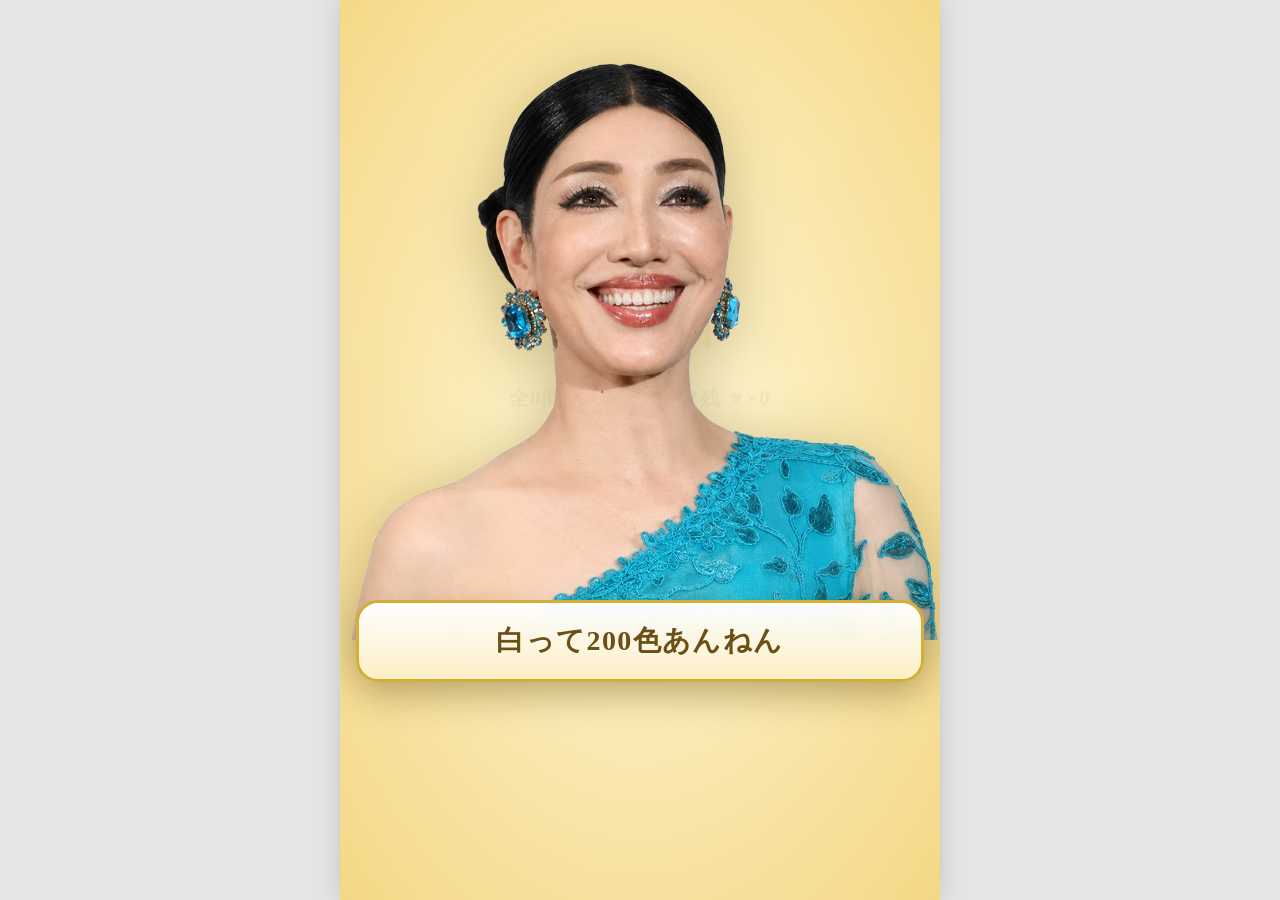
<file: result.html>
<!DOCTYPE html>
<html lang="ja">
<head>
  <meta charset="UTF-8">
  <meta name="viewport" content="width=device-width, initial-scale=1.0, viewport-fit=cover">
  <meta name="robots" content="noindex, nofollow">
  <title>結果 - アンネン</title>
  <link rel="icon" type="image/png" href="assets/favicon.png">
  <link rel="stylesheet" href="style.css">
</head>
<body>
  <main class="container container--result">
    <h1 class="result-title" id="resultTitle">クリア！</h1>
    <p class="result-score" id="resultScore"></p>
    <div class="result-actions" id="resultActions" aria-hidden="true">
      <button class="result-btn result-btn--retry" id="btnRetry">もう一回</button>
      <button class="result-btn result-btn--quit" id="btnQuit">やめる</button>
    </div>
  </main>

  <div class="orientation-lock" aria-hidden="true">
    <div class="orientation-lock-icon">📱</div>
    <div class="orientation-lock-text">縦向きでプレイしてね</div>
  </div>

  <!-- 演出オーバーレイ：起動時に出てフワッと消える -->
  <div class="result-overlay" id="resultOverlay">
    <img src="assets/clear.png" alt="" class="result-mascot" id="resultMascot">
    <div class="result-line" id="resultLine">白って200色あんねん</div>
  </div>

  <script src="audio.js"></script>
  <script src="result.js"></script>
  <script src="click.js"></script>
</body>
</html>
</file>
<file: style.css>
:root {
  --bg-cream: #faf3e0;
  --bg-deep: #ead9b0;
  --card-bg: #ffffff;
  --card-border-1: #d4af37;
  --card-border-2: #f5e29c;
  --card-border-3: #8b6f2a;
  --gold-deep: #6b4f15;
  --gold-mid: #b89455;
  --gold-light: #f0d97a;
  --text-main: #2a2620;
  --text-sub: #6b5d3f;
  --shadow-card: 0 6px 18px rgba(107, 79, 21, 0.18), 0 1px 2px rgba(107, 79, 21, 0.12);
  --shadow-deep: 0 10px 30px rgba(107, 79, 21, 0.25);
}

* {
  box-sizing: border-box;
  margin: 0;
  padding: 0;
}

html, body {
  min-height: 100%;
  min-height: 100vh;  /* 旧ブラウザ向けフォールバック */
  min-height: 100dvh; /* 動的ビューポート（モバイルブラウザのアドレスバー考慮） */
}

body {
  font-family: "Hiragino Mincho ProN", "Yu Mincho", "YuMincho", serif;
  color: var(--text-main);
  -webkit-font-smoothing: antialiased;
  background:
    radial-gradient(ellipse 80% 60% at 50% 0%, #fffaf0 0%, var(--bg-cream) 40%, var(--bg-deep) 100%);
  background-attachment: fixed;
  position: relative;
  padding-left: env(safe-area-inset-left, 0px);
  padding-right: env(safe-area-inset-right, 0px);
}

body::before {
  content: "";
  position: fixed;
  inset: 0;
  pointer-events: none;
  background-image:
    radial-gradient(circle at 20% 10%, rgba(255, 255, 255, 0.5) 0%, transparent 25%),
    radial-gradient(circle at 85% 70%, rgba(212, 175, 55, 0.12) 0%, transparent 30%);
  z-index: 0;
}

.container {
  max-width: 480px;
  margin: 0 auto;
  padding: calc(8px + env(safe-area-inset-top, 0px)) 16px calc(32px + env(safe-area-inset-bottom, 0px));
  position: relative;
  z-index: 1;
}

/* ===== Top header (title + mascot stacked) ===== */
.top-header {
  display: flex;
  flex-direction: column;
  align-items: center;
  gap: 4px;
  padding-top: 8px;
  margin-bottom: 8px;
}

.title-logo {
  width: 100%;
  max-width: 380px;
  height: auto;
  display: block;
  filter: drop-shadow(0 6px 14px rgba(107, 79, 21, 0.30));
}

.mascot {
  width: 86%;
  max-width: 360px;
  height: auto;
  object-fit: contain;
  filter: drop-shadow(0 8px 20px rgba(107, 79, 21, 0.28));
}

/* ===== Player select ===== */
.player-select {
  margin-top: 12px;
}

.select-heading {
  font-size: 22px;
  text-align: center;
  letter-spacing: 0.2em;
  margin-bottom: 20px;
  font-weight: 600;
  background: linear-gradient(180deg, #c9a14a 0%, #8b6f2a 100%);
  -webkit-background-clip: text;
  background-clip: text;
  color: transparent;
  position: relative;
  padding: 6px 0;
}

.select-heading::before,
.select-heading::after {
  content: "";
  position: absolute;
  top: 50%;
  width: 48px;
  height: 1px;
  background: linear-gradient(90deg, transparent, var(--gold-mid), transparent);
}

.select-heading::before { left: 12%; }
.select-heading::after  { right: 12%; }

/* ===== Cards ===== */
.card-grid {
  display: grid;
  grid-template-columns: repeat(2, 1fr);
  gap: 14px;
}

.card-loading {
  grid-column: span 2;
  text-align: center;
  padding: 32px 16px;
  color: var(--gold-deep);
  font-size: 14px;
  letter-spacing: 0.1em;
}

.player-card {
  position: relative;
  background: linear-gradient(180deg, #ffffff 0%, #fdf6e3 100%);
  border-radius: 14px;
  padding: 16px 14px 14px;
  text-align: left;
  cursor: pointer;
  box-shadow: var(--shadow-card);
  transition: transform 0.15s ease, box-shadow 0.15s ease;
  font-family: inherit;
  color: inherit;
  text-decoration: none;
  display: block;
  min-height: 132px;

  border: 2px solid transparent;
  background-image:
    linear-gradient(180deg, #ffffff 0%, #fdf6e3 100%),
    linear-gradient(135deg, #f0d97a 0%, #d4af37 40%, #8b6f2a 60%, #d4af37 100%);
  background-origin: border-box;
  background-clip: padding-box, border-box;
}

.player-card:active {
  transform: translateY(1px);
  box-shadow: 0 2px 8px rgba(107, 79, 21, 0.18);
}

.card-edit {
  position: absolute;
  top: 4px;
  right: 6px;
  width: 28px;
  height: 28px;
  font-size: 14px;
  color: var(--gold-mid);
  opacity: 0.75;
  background: transparent;
  border: none;
  cursor: pointer;
  border-radius: 50%;
  padding: 0;
  display: flex;
  align-items: center;
  justify-content: center;
}

.card-edit:hover {
  opacity: 1;
  background: rgba(212, 175, 55, 0.15);
}

.card-name {
  font-size: 15px;
  font-weight: 700;
  color: var(--text-main);
  margin-bottom: 10px;
  padding-right: 18px;
  letter-spacing: 0.04em;
}

.card-meta {
  font-size: 12px;
  color: var(--text-sub);
  line-height: 1.7;
}

.card-rank {
  background: linear-gradient(180deg, #c9a14a 0%, #8b6f2a 100%);
  -webkit-background-clip: text;
  background-clip: text;
  color: transparent;
  font-weight: 700;
  font-size: 14px;
}

.card-score {
  color: var(--text-main);
  font-weight: 600;
}

/* ===== Add card ===== */
.player-card--add {
  background-image:
    linear-gradient(180deg, rgba(255, 255, 255, 0.55) 0%, rgba(253, 246, 227, 0.55) 100%),
    linear-gradient(135deg, #f0d97a 0%, #d4af37 40%, #8b6f2a 60%, #d4af37 100%);
  border-style: solid;
  display: flex;
  flex-direction: column;
  align-items: center;
  justify-content: center;
  gap: 6px;
}

.card-add-icon {
  font-size: 40px;
  line-height: 1;
  font-weight: 300;
  background: linear-gradient(180deg, #c9a14a 0%, #8b6f2a 100%);
  -webkit-background-clip: text;
  background-clip: text;
  color: transparent;
}

.card-add-label {
  font-size: 13px;
  color: var(--gold-deep);
  letter-spacing: 0.1em;
}

/* ===== Page navigation (level select & beyond) ===== */
.page-nav {
  display: flex;
  align-items: center;
  justify-content: space-between;
  padding: 4px 2px 12px;
}

.back-link {
  color: var(--gold-deep);
  text-decoration: none;
  font-size: 14px;
  letter-spacing: 0.08em;
  padding: 6px 10px;
  border-radius: 8px;
  transition: background 0.15s ease;
}

.back-link:active {
  background: rgba(212, 175, 55, 0.15);
}

.current-player {
  display: flex;
  flex-direction: column;
  align-items: flex-end;
  line-height: 1.2;
}

.current-player-label {
  font-size: 10px;
  color: var(--text-sub);
  letter-spacing: 0.15em;
}

.current-player-name {
  font-size: 15px;
  font-weight: 700;
  background: linear-gradient(180deg, #c9a14a 0%, #8b6f2a 100%);
  -webkit-background-clip: text;
  background-clip: text;
  color: transparent;
  margin-top: 2px;
}

/* ===== Level select ===== */
.level-select {
  margin-top: 24px;
}

.level-heading {
  font-size: 22px;
  text-align: center;
  letter-spacing: 0.2em;
  margin-bottom: 24px;
  font-weight: 600;
  background: linear-gradient(180deg, #c9a14a 0%, #8b6f2a 100%);
  -webkit-background-clip: text;
  background-clip: text;
  color: transparent;
  position: relative;
  padding: 6px 0;
}

.level-heading::before,
.level-heading::after {
  content: "";
  position: absolute;
  top: 50%;
  width: 36px;
  height: 1px;
  background: linear-gradient(90deg, transparent, var(--gold-mid), transparent);
}

.level-heading::before { left: 14%; }
.level-heading::after  { right: 14%; }

.level-list {
  display: flex;
  flex-direction: column;
  gap: 14px;
}

.level-card {
  position: relative;
  display: flex;
  align-items: center;
  justify-content: center;
  padding: 24px 20px;
  border-radius: 16px;
  cursor: pointer;
  font-family: inherit;
  color: var(--text-main);
  text-align: center;
  font-size: 24px;
  font-weight: 700;
  letter-spacing: 0.15em;
  box-shadow: var(--shadow-card);
  transition: transform 0.15s ease, box-shadow 0.15s ease;
  min-height: 88px;
  border: 2px solid transparent;
  background-image:
    linear-gradient(135deg, #ffffff 0%, #fdf6e3 100%),
    linear-gradient(135deg, #f0d97a 0%, #d4af37 40%, #8b6f2a 60%, #d4af37 100%);
  background-origin: border-box;
  background-clip: padding-box, border-box;
}

.level-card:active {
  transform: translateY(1px);
  box-shadow: 0 2px 8px rgba(107, 79, 21, 0.18);
}

.level-card-main {
  display: flex;
  flex-direction: column;
  justify-content: center;
  gap: 4px;
}

.level-card-tag {
  font-size: 13px;
  letter-spacing: 0.15em;
  background: linear-gradient(180deg, #c9a14a 0%, #8b6f2a 100%);
  -webkit-background-clip: text;
  background-clip: text;
  color: transparent;
  font-weight: 700;
}

.level-card-title {
  font-size: 20px;
  font-weight: 700;
  color: var(--text-main);
  letter-spacing: 0.05em;
}

.level-card-side {
  display: flex;
  align-items: baseline;
  gap: 4px;
  align-self: center;
}

.level-card-q {
  font-size: 36px;
  font-weight: 700;
  background: linear-gradient(180deg, #c9a14a 0%, #8b6f2a 100%);
  -webkit-background-clip: text;
  background-clip: text;
  color: transparent;
  line-height: 1;
}

.level-card-q-label {
  font-size: 14px;
  color: var(--gold-deep);
}

/* Lv differentiation */
.level-card--lv2 {
  background-image:
    linear-gradient(135deg, #ffffff 0%, #fbeec6 100%),
    linear-gradient(135deg, #f0d97a 0%, #d4af37 40%, #8b6f2a 60%, #d4af37 100%);
}

.level-card--lv3 {
  background-image:
    linear-gradient(135deg, #fff8e1 0%, #f5e29c 100%),
    linear-gradient(135deg, #f7e08a 0%, #d4af37 30%, #6b4f15 60%, #d4af37 100%);
}

.level-card--lv3 .level-card-title {
  background: linear-gradient(180deg, #8b6f2a 0%, #2a2620 100%);
  -webkit-background-clip: text;
  background-clip: text;
  color: transparent;
}

/* Rule note */
.level-rule {
  display: flex;
  flex-direction: column;
  align-items: center;
  gap: 4px;
  margin-top: 22px;
  font-size: 12px;
  color: var(--text-sub);
}

.level-rule-hearts {
  color: #c45959;
  letter-spacing: 0.3em;
  font-size: 16px;
}

/* Mascot accent at bottom */
.level-mascot-wrap {
  display: flex;
  justify-content: center;
  margin-top: 28px;
}

.level-mascot {
  width: 50%;
  max-width: 200px;
  height: auto;
  filter: drop-shadow(0 6px 16px rgba(107, 79, 21, 0.25));
}

/* ===== Play screen ===== */
.container--play {
  padding-top: 8px;
  padding-bottom: 24px;
}

.play-nav {
  display: grid;
  grid-template-columns: 1fr auto 1fr;
  align-items: center;
  gap: 8px;
  padding: 4px 2px 12px;
}

.play-progress {
  font-size: 13px;
  letter-spacing: 0.1em;
  color: var(--gold-deep);
  font-weight: 600;
  text-align: center;
}

.play-progress-current {
  font-size: 16px;
  background: linear-gradient(180deg, #c9a14a 0%, #8b6f2a 100%);
  -webkit-background-clip: text;
  background-clip: text;
  color: transparent;
  font-weight: 700;
}

.play-lives {
  display: flex;
  justify-content: flex-end;
  gap: 4px;
  font-size: 18px;
  color: #c45959;
  text-shadow: 0 1px 2px rgba(196, 89, 89, 0.25);
}

.play-life {
  line-height: 1;
  transition: opacity 0.3s ease, transform 0.3s ease, color 0.3s ease;
}

.play-life--lost {
  color: #ccc;
  opacity: 0.4;
  transform: scale(0.85);
  text-shadow: none;
}

/* Question area */
.quest {
  display: flex;
  align-items: center;
  gap: 14px;
  padding: 14px 16px;
  margin-bottom: 14px;
  border-radius: 14px;
  background: linear-gradient(180deg, #ffffff 0%, #fdf6e3 100%);
  border: 2px solid transparent;
  background-image:
    linear-gradient(180deg, #ffffff 0%, #fdf6e3 100%),
    linear-gradient(135deg, #f0d97a 0%, #d4af37 40%, #8b6f2a 60%, #d4af37 100%);
  background-origin: border-box;
  background-clip: padding-box, border-box;
  box-shadow: var(--shadow-card);
}

.quest-chip {
  flex: 0 0 auto;
  width: 56px;
  height: 56px;
  border-radius: 10px;
  border: 1px solid rgba(107, 79, 21, 0.3);
  box-shadow: inset 0 0 0 2px rgba(255, 255, 255, 0.5),
              0 2px 6px rgba(107, 79, 21, 0.15);
}

.quest-info {
  display: flex;
  flex-direction: column;
  gap: 2px;
}

.quest-label {
  font-size: 11px;
  letter-spacing: 0.15em;
  color: var(--text-sub);
}

.quest-name {
  font-size: 22px;
  font-weight: 700;
  letter-spacing: 0.08em;
  background: linear-gradient(180deg, #4a3a1a 0%, #2a2620 100%);
  -webkit-background-clip: text;
  background-clip: text;
  color: transparent;
}

/* Board (10x10 grid) */
.board-wrap {
  margin-bottom: 16px;
}

.board {
  display: grid;
  grid-template-columns: repeat(10, 1fr);
  gap: 3px;
  padding: 8px;
  border-radius: 12px;
  background: linear-gradient(180deg, rgba(212, 175, 55, 0.18) 0%, rgba(139, 111, 42, 0.12) 100%);
  border: 1px solid rgba(139, 111, 42, 0.35);
  box-shadow: inset 0 1px 3px rgba(107, 79, 21, 0.12);
}

.tile {
  aspect-ratio: 1 / 1;
  border: 1px solid rgba(107, 79, 21, 0.08);
  border-radius: 3px;
  padding: 0;
  cursor: pointer;
  transition: transform 0.1s ease, box-shadow 0.1s ease;
}

.tile:active {
  transform: scale(0.92);
}

.tile--picked {
  box-shadow: 0 0 0 2px var(--gold-mid) inset;
}

/* Mascot */
.play-mascot-wrap {
  position: relative;
  height: 140px;
  margin-top: 8px;
}

.play-mascot {
  position: absolute;
  top: 0;
  width: 38%;
  max-width: 140px;
  height: auto;
  filter: drop-shadow(0 6px 16px rgba(107, 79, 21, 0.25));
  animation: mascotWalk 2.5s ease-in-out infinite alternate;
}

@keyframes mascotWalk {
  from { left: 0;    transform: translateX(0); }
  to   { left: 100%; transform: translateX(-100%); }
}

/* ===== 長考オーバーレイ（画面いっぱいアンミカ + 下部セリフ） ===== */
.tease-overlay {
  position: fixed;
  inset: 0;
  width: 100vw;
  width: 100dvw;
  height: 100vh;
  height: 100dvh;
  z-index: 1000;
  padding-top: calc(40px + env(safe-area-inset-top, 0px));
  display: flex;
  flex-direction: column;
  align-items: stretch;
  background:
    radial-gradient(ellipse at center, rgba(250, 243, 224, 0.92) 0%, rgba(234, 217, 176, 0.92) 100%);
  overflow: hidden;
  animation: teaseIn 0.45s ease-out;
}

.tease-overlay[hidden] { display: none; }

.tease-mascot {
  width: 100%;
  aspect-ratio: 1 / 1;
  display: block;
  flex-shrink: 0;
  object-fit: contain;
  object-position: center top;
  filter: drop-shadow(0 10px 30px rgba(107, 79, 21, 0.35));
}

.tease-line {
  position: relative;
  z-index: 1;
  margin: -40px 16px 0;
  padding: 20px 14px;
  border-radius: 18px;
  border: 2px solid #d4af37;
  background: linear-gradient(180deg, rgba(255, 255, 255, 0.97) 0%, rgba(253, 246, 227, 0.97) 100%);
  box-shadow: 0 10px 30px rgba(107, 79, 21, 0.35);
  text-align: center;
  font-size: clamp(20px, 5.5vw, 28px);
  font-weight: 700;
  letter-spacing: 0.05em;
  font-family: "Hiragino Mincho ProN", "Yu Mincho", serif;
  color: #4a3a1a;
  white-space: nowrap;
}

@keyframes teaseIn {
  0%   { opacity: 0; }
  100% { opacity: 1; }
}

/* ===== 正解オーバーレイ（画面いっぱいアンミカ + 下部 Happy/Lucky/Peace） ===== */
.correct-overlay {
  position: fixed;
  inset: 0;
  width: 100vw;
  width: 100dvw;
  height: 100vh;
  height: 100dvh;
  z-index: 1000;
  padding-top: calc(40px + env(safe-area-inset-top, 0px));
  display: flex;
  flex-direction: column;
  align-items: stretch;
  background:
    radial-gradient(ellipse at center, rgba(255, 250, 220, 0.94) 0%, rgba(245, 215, 130, 0.94) 100%);
  overflow: hidden;
  animation: correctIn 0.4s ease-out;
}

.correct-overlay[hidden] { display: none; }

.correct-mascot {
  width: 100%;
  aspect-ratio: 1 / 1;
  display: block;
  flex-shrink: 0;
  object-fit: contain;
  object-position: center top;
  filter: drop-shadow(0 10px 30px rgba(107, 79, 21, 0.4));
  animation: correctMascotPop 0.5s cubic-bezier(0.34, 1.56, 0.64, 1);
}

.correct-line {
  position: relative;
  z-index: 1;
  margin: -40px 16px 0;
  padding: 22px 14px;
  border-radius: 22px;
  text-align: center;
  font-size: clamp(20px, 5.5vw, 28px);
  font-weight: 700;
  letter-spacing: 0.05em;
  font-family: "Hiragino Mincho ProN", "Yu Mincho", serif;
  color: #6b4f15;
  text-shadow: 0 1px 0 rgba(255, 255, 255, 0.5);
  white-space: nowrap;
  animation: correctLinePop 0.55s cubic-bezier(0.34, 1.56, 0.64, 1) 0.12s both;
}

/* テキスト＋カードの両立: 背景・枠線は擬似要素で持つ */
.correct-line::before {
  content: "";
  position: absolute;
  inset: 0;
  border-radius: inherit;
  background: linear-gradient(180deg, rgba(255, 255, 255, 0.98) 0%, rgba(253, 240, 200, 0.98) 100%);
  border: 3px solid #d4af37;
  box-shadow: 0 12px 36px rgba(107, 79, 21, 0.4);
  z-index: -1;
}

@keyframes correctIn {
  0%   { opacity: 0; }
  100% { opacity: 1; }
}

@keyframes correctMascotPop {
  0%   { opacity: 0; transform: scale(0.85); }
  100% { opacity: 1; transform: scale(1); }
}

@keyframes correctLinePop {
  0%   { opacity: 0; transform: scale(0.5); }
  70%  { opacity: 1; transform: scale(1.1); }
  100% { opacity: 1; transform: scale(1); }
}

/* ===== 結果画面（クリア/ゲームオーバー） ===== */
.container--result {
  min-height: 100vh;
  min-height: 100dvh;
  display: flex;
  flex-direction: column;
  align-items: center;
  justify-content: center;
  gap: 24px;
  text-align: center;
}

.result-title {
  font-size: 40px;
  font-weight: 700;
  letter-spacing: 0.15em;
  font-family: "Hiragino Mincho ProN", "Yu Mincho", serif;
  background: linear-gradient(180deg, #f0d97a 0%, #d4af37 35%, #8b6f2a 65%, #6b4f15 100%);
  -webkit-background-clip: text;
  background-clip: text;
  color: transparent;
  filter: drop-shadow(0 4px 10px rgba(107, 79, 21, 0.3));
}

.result-title--gameover {
  background: linear-gradient(180deg, #d8453a 0%, #6b1a14 100%);
  -webkit-background-clip: text;
  background-clip: text;
  color: transparent;
  filter: drop-shadow(0 4px 10px rgba(150, 30, 30, 0.3));
}

.result-score {
  font-size: 20px;
  color: var(--gold-deep);
  font-weight: 600;
  letter-spacing: 0.08em;
  font-family: "Hiragino Mincho ProN", "Yu Mincho", serif;
}

.result-score .score-hearts {
  color: #c45959;
  font-size: 22px;
  margin: 0 2px;
}

.result-actions {
  display: flex;
  flex-direction: column;
  gap: 14px;
  width: 100%;
  max-width: 320px;
  opacity: 0;
  transform: translateY(12px);
  transition: opacity 0.5s ease-out, transform 0.5s ease-out;
  pointer-events: none;
}

.result-actions.is-show {
  opacity: 1;
  transform: translateY(0);
  pointer-events: auto;
}

.result-btn {
  padding: 16px 20px;
  border-radius: 14px;
  font-size: 18px;
  font-weight: 700;
  letter-spacing: 0.1em;
  font-family: inherit;
  cursor: pointer;
  box-shadow: var(--shadow-card);
  transition: transform 0.15s ease, box-shadow 0.15s ease;
  border: 2px solid transparent;
  background-origin: border-box;
  background-clip: padding-box, border-box;
}

.result-btn:active {
  transform: translateY(1px);
  box-shadow: 0 2px 6px rgba(107, 79, 21, 0.18);
}

.result-btn--retry {
  color: var(--text-main);
  background-image:
    linear-gradient(180deg, #fff8e1 0%, #f5e29c 100%),
    linear-gradient(135deg, #f7e08a 0%, #d4af37 30%, #6b4f15 60%, #d4af37 100%);
}

.result-btn--quit {
  color: var(--gold-deep);
  background-image:
    linear-gradient(180deg, #ffffff 0%, #fdf6e3 100%),
    linear-gradient(135deg, #f0d97a 0%, #d4af37 40%, #8b6f2a 60%, #d4af37 100%);
}

/* 結果オーバーレイ（演出パート） */
.result-overlay {
  position: fixed;
  inset: 0;
  width: 100vw;
  width: 100dvw;
  height: 100vh;
  height: 100dvh;
  z-index: 1000;
  padding-top: calc(40px + env(safe-area-inset-top, 0px));
  display: flex;
  flex-direction: column;
  align-items: stretch;
  overflow: hidden;
  animation: resultIn 0.4s ease-out;
  transition: opacity 0.6s ease-out;
}

.result-overlay[hidden] { display: none; }

.result-overlay.is-fading-out {
  opacity: 0;
}

.result-overlay--clear {
  background:
    radial-gradient(ellipse at center, rgba(255, 250, 220, 0.95) 0%, rgba(245, 215, 130, 0.94) 100%);
}

.result-overlay--gameover {
  background:
    radial-gradient(ellipse at center, rgba(255, 230, 230, 0.94) 0%, rgba(196, 89, 89, 0.92) 100%);
}

.result-mascot {
  width: 100%;
  aspect-ratio: 1 / 1;
  display: block;
  flex-shrink: 0;
  object-fit: contain;
  object-position: center top;
  filter: drop-shadow(0 10px 30px rgba(107, 79, 21, 0.35));
}

.result-line {
  position: relative;
  z-index: 1;
  margin: -40px 16px 0;
  padding: 22px 14px;
  border-radius: 22px;
  text-align: center;
  font-size: clamp(20px, 5.5vw, 28px);
  font-weight: 700;
  letter-spacing: 0.05em;
  font-family: "Hiragino Mincho ProN", "Yu Mincho", serif;
  color: #ffffff;
  white-space: nowrap;
}

.result-overlay--clear .result-line {
  color: #6b4f15;
  text-shadow: 0 1px 0 rgba(255, 255, 255, 0.5);
}

.result-overlay--clear .result-line::before {
  content: "";
  position: absolute;
  inset: 0;
  border-radius: inherit;
  background: linear-gradient(180deg, rgba(255, 255, 255, 0.98) 0%, rgba(253, 240, 200, 0.98) 100%);
  border: 3px solid #d4af37;
  box-shadow: 0 12px 36px rgba(107, 79, 21, 0.4);
  z-index: -1;
}

.result-overlay--gameover .result-line::before {
  content: "";
  position: absolute;
  inset: 0;
  border-radius: inherit;
  background: linear-gradient(180deg, #d8453a 0%, #a02822 100%);
  border: 3px solid #ffffff;
  box-shadow: 0 12px 36px rgba(120, 20, 20, 0.5);
  z-index: -1;
}

@keyframes resultIn {
  0%   { opacity: 0; }
  100% { opacity: 1; }
}

/* ===== ミスオーバーレイ（画面いっぱいアンミカ + 下部「白って200色あんねん」） ===== */
.miss-overlay {
  position: fixed;
  inset: 0;
  width: 100vw;
  width: 100dvw;
  height: 100vh;
  height: 100dvh;
  z-index: 1000;
  padding-top: calc(40px + env(safe-area-inset-top, 0px));
  display: flex;
  flex-direction: column;
  align-items: stretch;
  background:
    radial-gradient(ellipse at center, rgba(255, 230, 230, 0.94) 0%, rgba(196, 89, 89, 0.92) 100%);
  overflow: hidden;
  animation: missIn 0.35s ease-out;
}

.miss-overlay[hidden] { display: none; }

.miss-mascot {
  width: 100%;
  aspect-ratio: 1 / 1;
  display: block;
  flex-shrink: 0;
  object-fit: contain;
  object-position: center top;
  filter: drop-shadow(0 10px 30px rgba(120, 30, 30, 0.5));
  animation: missMascotShake 0.5s ease-in-out;
}

.miss-line {
  position: relative;
  z-index: 1;
  margin: -40px 16px 0;
  padding: 22px 14px;
  border-radius: 22px;
  text-align: center;
  font-size: clamp(20px, 5.5vw, 28px);
  font-weight: 700;
  letter-spacing: 0.05em;
  font-family: "Hiragino Mincho ProN", "Yu Mincho", serif;
  color: #ffffff;
  text-shadow: 0 3px 10px rgba(120, 20, 20, 0.5);
  white-space: nowrap;
  animation: missLinePop 0.45s cubic-bezier(0.34, 1.56, 0.64, 1) 0.08s both;
}

.miss-line::before {
  content: "";
  position: absolute;
  inset: 0;
  border-radius: inherit;
  background: linear-gradient(180deg, #d8453a 0%, #a02822 100%);
  border: 3px solid #ffffff;
  box-shadow: 0 12px 36px rgba(120, 20, 20, 0.5);
  z-index: -1;
}

@keyframes missIn {
  0%   { opacity: 0; }
  100% { opacity: 1; }
}

@keyframes missMascotShake {
  0%, 100% { transform: translateX(0); }
  20%      { transform: translateX(-8px); }
  40%      { transform: translateX(8px); }
  60%      { transform: translateX(-6px); }
  80%      { transform: translateX(6px); }
}

@keyframes missLinePop {
  0%   { opacity: 0; transform: scale(0.6); }
  70%  { opacity: 1; transform: scale(1.08); }
  100% { opacity: 1; transform: scale(1); }
}

/* ===== ミス後: 正解マスの赤枠ハイライト ===== */
.tile--answer-highlight {
  box-shadow:
    0 0 0 4px #c0392b inset,
    0 0 14px rgba(192, 57, 43, 0.7);
  position: relative;
  z-index: 2;
  animation: answerHighlightPulse 0.6s ease-in-out infinite alternate;
}

@keyframes answerHighlightPulse {
  from { box-shadow: 0 0 0 4px #c0392b inset, 0 0 12px rgba(192, 57, 43, 0.6); }
  to   { box-shadow: 0 0 0 5px #e74c3c inset, 0 0 20px rgba(231, 76, 60, 0.9); }
}

/* ===== PC: 600px のスマホUI枠で表示 ===== */
@media (min-width: 700px) {
  body {
    background: #e5e5e5;
  }

  body::before {
    display: none; /* 灰色背景上に薄い光は不要 */
  }

  .container {
    max-width: 600px;
    min-height: 100vh;
    min-height: 100dvh;
    background:
      radial-gradient(ellipse 80% 60% at 50% 0%, #fffaf0 0%, var(--bg-cream) 40%, var(--bg-deep) 100%);
    box-shadow: 0 0 24px rgba(0, 0, 0, 0.15);
  }

  /* 演出オーバーレイも 600px 枠内に収める */
  .tease-overlay,
  .correct-overlay,
  .miss-overlay,
  .result-overlay {
    left: 50%;
    right: auto;
    width: 600px;
    max-width: 100vw;
    transform: translateX(-50%);
  }
}

/* ===== 横向き時の縦推奨メッセージ ===== */
.orientation-lock {
  display: none;
}

@media (orientation: landscape) and (max-height: 500px) {
  .orientation-lock {
    display: flex;
    position: fixed;
    inset: 0;
    width: 100vw;
    width: 100dvw;
    height: 100vh;
    height: 100dvh;
    z-index: 9999;
    flex-direction: column;
    align-items: center;
    justify-content: center;
    background:
      radial-gradient(ellipse at center, #fffaf0 0%, var(--bg-cream) 40%, var(--bg-deep) 100%);
    gap: 20px;
    text-align: center;
    padding: 40px;
  }
  .orientation-lock-icon {
    font-size: 72px;
    line-height: 1;
    animation: orientationRotate 1.8s ease-in-out infinite;
    filter: drop-shadow(0 4px 10px rgba(107, 79, 21, 0.3));
  }
  .orientation-lock-text {
    font-size: 22px;
    background: linear-gradient(180deg, #c9a14a 0%, #6b4f15 100%);
    -webkit-background-clip: text;
    background-clip: text;
    color: transparent;
    font-weight: 700;
    letter-spacing: 0.15em;
    font-family: "Hiragino Mincho ProN", "Yu Mincho", serif;
  }
}

@keyframes orientationRotate {
  0%, 100% { transform: rotate(0deg); }
  50%      { transform: rotate(-90deg); }
}


/* ===== Larger viewports ===== */
@media (min-width: 600px) {
  .container {
    padding: 24px 24px 48px;
  }
  .card-grid {
    gap: 18px;
  }
}
</file>
